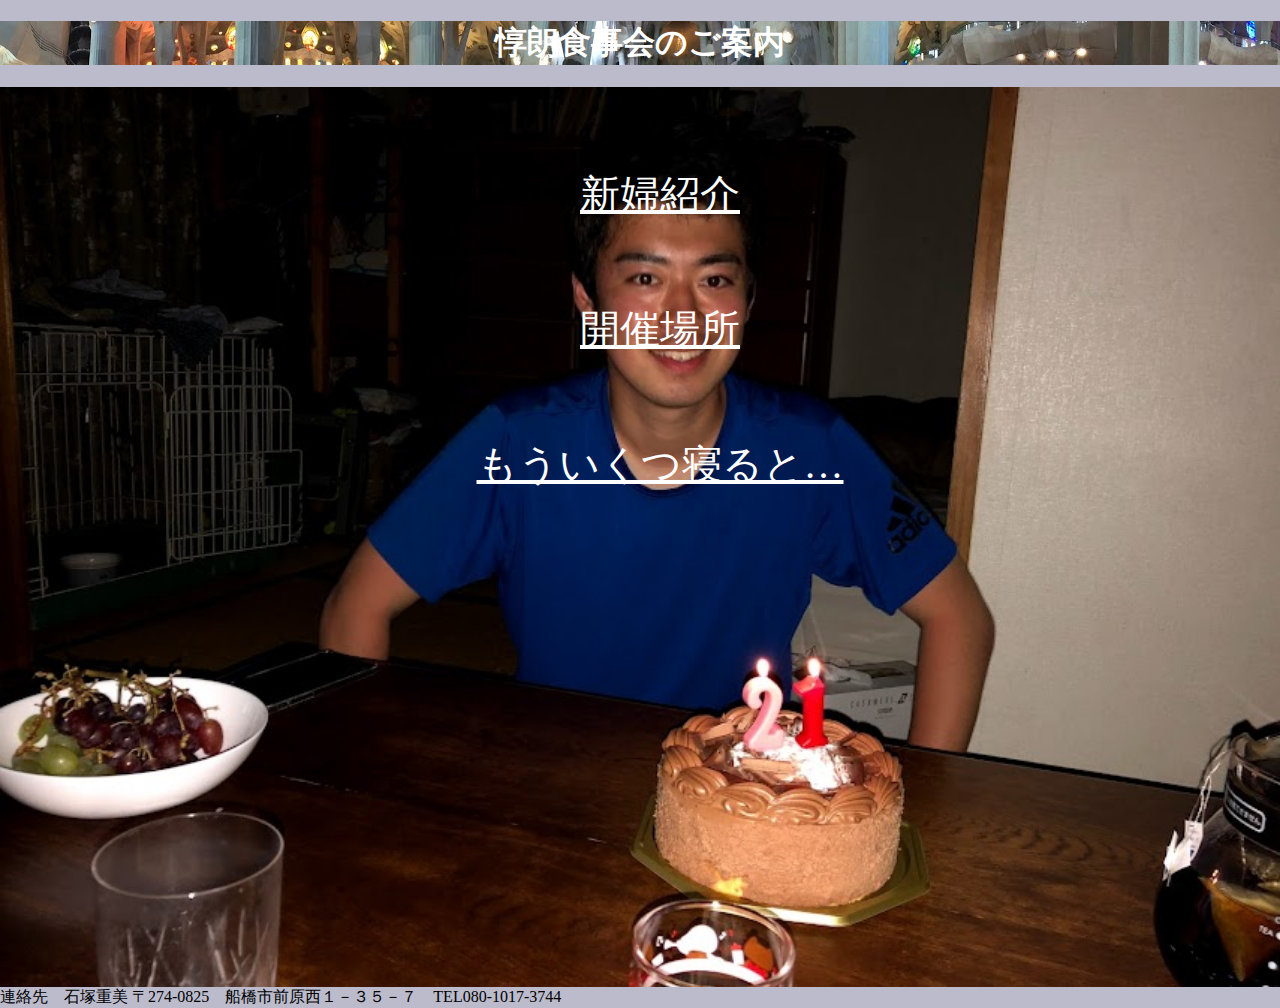
<file: shokujikai/index.html>
<!DOCTYPE html>
<html lang="ja">

<head>
  <meta charset="UTF-8">
  <meta name="viewport" content="width=device-width, initial-scale=1.0">
  <link rel="preconnect" href="https://fonts.googleapis.com">
  <link rel="preconnect" href="https://fonts.gstatic.com" crossorigin>
  <link href="https://fonts.googleapis.com/css2?family=Noto+Sans+JP:wght@100..900&family=Noto+Serif+JP&display=swap"
    rel="stylesheet">
  <link rel="stylesheet" href="css/style.css">
  <link rel="https://code.jquery.com/jquery-3.7.1.slim.min.js">
  <link href="https://cdn.jsdelivr.net/npm/bootstrap@5.3.0/dist/css/bootstrap.min.css" rel="stylesheet"
    integrity="sha384-9ndCyUaIbzAi2FUVXJi0CjmCapSmO7SnpJef0486qhLnuZ2cdeRhO02iuK6FUUVM" crossorigin="anonymous">
  <title>intromeeting_main</title>
</head>

<body>
  <header id="header">
    <h1>惇朗食事会のご案内</h1>
  </header>
  <main>
    <section>
      <ul class="intro">
        <li><a href="bride/index.html">新婦紹介</a></li>
        <li><a href="hotel/index.html">開催場所</a></li>
        <li><a href="countdown/index.html">もういくつ寝ると…</a></li>
      </ul>
    </section>
  </main>
  <footer>
    連絡先　石塚重美
    〒274-0825　船橋市前原西１－３５－７　TEL080-1017-3744
  </footer>
  <script src="https://cdn.jsdelivr.net/npm/bootstrap@5.3.0/dist/js/bootstrap.bundle.min.js"
    integrity="sha384-geWF76RCwLtnZ8qwWowPQNguL3RmwHVBC9FhGdlKrxdiJJigb/j/68SIy3Te4Bkz"
    crossorigin="anonymous"></script>
  <script src="js/main.js">


  </script>
</body>

</html>
</file>
<file: shokujikai/css/style.css>
@charset"utf-8";

body {
  margin: 0;
  padding: 0;
  background: #bbc;
}

.noto-serif jp-regular {
  font-family: "Noto Serif JP", serif;
  font-weight: 400;
  font-style: normal;
}

/* ヘッダーにスペイン聖堂ステンドグラスを貼り付け */
#header {
  background-image: url(../images/IMG_1015.JPG);
  color: #fff;
  text-align: center;
  /* background-repeat: repeat-x;
  /* background-size: contain;
  /* background-position: center; */
  /* position: fixed; ヘッダーを固定する */
  /* top: 0; 上部から配置の基準位置を決める */
  /* left: 0; 左から配置の基準位置を決める */
  /* width: 100%; ヘッダーの横幅を指定する */
  /* height: 100px; ヘッダーの高さを指定する */
  /* padding: 2px; ヘッダーの余白を指定する(上下左右) */
}

/* メインにあつろう画像を貼り付け */
main {
  background-image: url(../images/IMG_0011.jpg);
  height: 100vh;
  background-repeat: no-repeat;
  background-size: cover;
  background-position: center center;
}

/* ヘッダーｈ１テキスト */
.atsu {
  font-size: 140%;
  text-align: center;
  color: #fff;
}

.Header {
  position: fixed;
  /* ヘッダーを固定する */
  top: 0;
  /* 上部から配置の基準位置を決める */
  left: 0;
  /* 左から配置の基準位置を決める */
  width: 100%;
  /* ヘッダーの横幅を指定する */
  height: 150px;
  /* ヘッダーの高さを指定する */
  padding: 10px;
  /* ヘッダーの余白を指定する(上下左右) */
  background-color: #31a9ee;
  /* ヘッダーの背景色を指定する */
  color: #000000;
  /* フォントの色を指定する */
}

ul li a {
  font-size: 40px;
  display: block;
  text-align: center;
  padding-top: 80px;
  color: #fff;
  list-style: none;



}





































































































































header {
  background-image: url(../images/IMG_0011.jpg);
}

main {}
</file>
